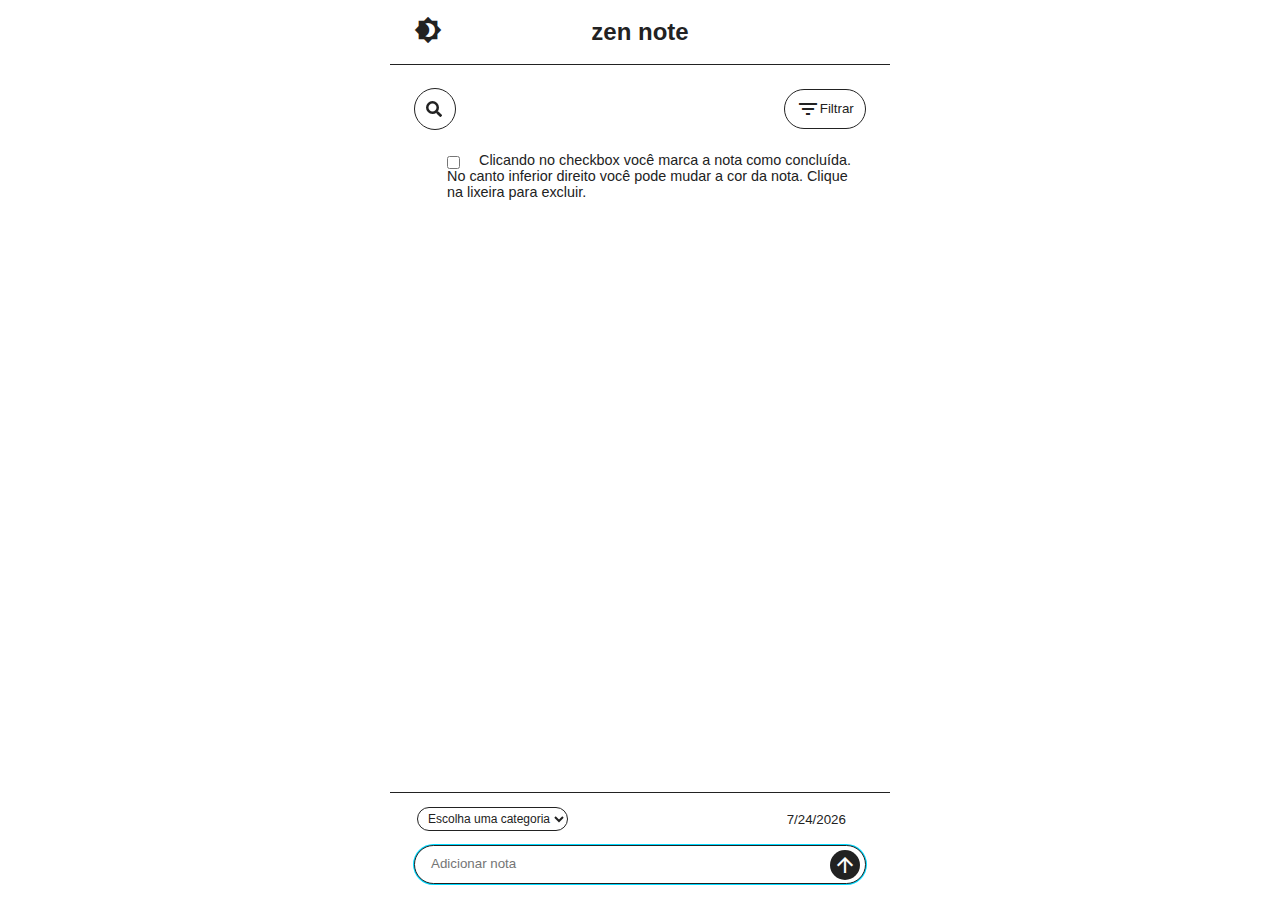
<file: index.html>
<!DOCTYPE html>
<html lang="pt-br">

<head>
    <meta charset="UTF-8">
    <meta http-equiv="X-UA-Compatible" content="IE=edge">
    <meta name="viewport" content="width=device-width, initial-scale=1, minimum-scale=1, maximum-scale=1">

    <link rel="stylesheet" href="./css/style.css">
    <link rel="stylesheet" href="https://pro.fontawesome.com/releases/v5.15.1/css/all.css">
    <link href="https://fonts.googleapis.com/icon?family=Material+Icons"
      rel="stylesheet">
                
    <link rel="shortcut icon" href="./assets/img/zen-note-icon.svg" type="image/x-icon">

    <title>zen note</title>
</head>

<body>

    <div id="main-container">
        <header>
            <div id="menu-superior">
                
                <div id="switch-theme">
                    <label for="handleTheme" id="theme-icons" class="material-icons">brightness_4</label>
                    <input id="handleTheme" class="form-check-input" type="checkbox" onclick="handleTheme(this)">
                </div>

                <div class="title">
                    <h1>zen note</h1>
                </div>    
                
            </div>

            <div class="container">
                <div class="wrap">

                    <div class="search" id="search">
                        <label for="searchInput">
                            <i class="fas fa-search"></i>
                        </label>
                        <input class="search-input" id="searchInput" type="search" placeholder="Pesquisar">
                    </div>
    
                    <div class="filter">
                        <button class="filter-btn">
                            <span class="material-icons">filter_list</span>
                            <span>Filtrar</span>
                        </button>
                    </div>

                    <div id="categories-container">
                        <div id="categories-header">
                            <span id="close-categories" class="far fa-arrow-right"></span>
                            <h3>Categorias</h3>
                            <span></span>
                        </div>
                    </div>

                </div>
            </div>
        </header>

        <main>
            
            <section>
                <div class="todo-container" id="todoContainer">

                    <div class="task">
                        <input class="check" type="checkbox">
                        <p class="title-task">Clicando no checkbox você marca a nota como concluída. No canto inferior direito você pode mudar a cor da nota. Clique na lixeira para excluir.</p>
                        <div class="options">
                            <span class="id-task">id: 0</span>
                            <span class="task-color green" title="green"></span>
                            <span class="task-color blue" title="blue"></span>
                            <span class="task-color red" title="red"></span>
                            <span class="task-color clear" title=""></span>
                        
                            <button class="delete-button">
                                <i class="fas fa-trash-alt"></i>
                            </button>
                        </div>
                        
                        <div class="modal-delete-todo">
                            <div class="container-sim-nao">
                                <div>
                                    <button class="sim-delete" type="button" >Excluir</button>
                                    <button class="nao-delete" type="button">Cancelar</button>
                                </div> 
                            </div>
                        </div>
                          
                    </div>


                </div>

            </section>

            <section class="section-add-todo" id="sectionAddTodo">
                <div class="add-todo">
                    <form class="add-todo-form" id="addForm" autocomplete="off">

                        <div class="extras" id="extras">
                            
                            <select name="categoria" id="">
                                <option value="">Escolha uma categoria</option>
                                <option value="Trabalho">Trabalho</option>
                                <option value="Estudo">Estudo</option>
                                <option value="Casa">Casa</option>
                            </select>
                            
                            <div class="data-incial">
                                <input type="text" name="data" id="data" readonly></input>
                            </div>
                        </div>

                        <div class="add-task" id="addTask">
                            <form id="text-form" action="">
                                <textarea id="addTaskInput" name="title" maxlength="150" rows="1"
                                    placeholder="Adicionar nota"></textarea>
                                <button type="submit">
                                    <span class="material-icons">arrow_upward</span>
                                </button>
                            </form>
                        </div>

                    </form>
                </div>
            </section>
        </main>
    </div>


<script src="./js/index.js"></script>
</body>

</html>
</file>
<file: css/style.css>
:root {
  --primary-color: #222222;
  --background-color: #ffffff;
}

* {
  margin: 0;
  padding: 0;
  box-sizing: border-box;
  font-family: 'Montserrat', sans-serif;
}

html {
  scroll-behavior: smooth;
}

body {
  color: var(--primary-color);
  background-color: var(--background-color);
  display: flex;
  align-items: center;
  justify-content: center;
  transition: all .25s ease;
}

button, a, select {
  cursor: pointer;
  border: 0;
  outline: 0;
  text-decoration: none;
}

a:visited {
  color: var(--primary-color);
}

input, textarea, select {
  background-color: var(--background-color);
  color: var(--primary-color);
}

#main-container {
  color: var(--primary-color);
  background-color: var(--background-color);
  width: 100%;
  max-width: 500px;
  height: 100vh;
  transition: all .25s ease;
}

.modal-delete-todo {
  width: 100%;
  height: 100%;
  position: absolute;
  background-color: #ffffff90;
  z-index: 1;
  top: 0;
  right: 0;
  display: none;
  align-items: center;
  justify-content: center;
  transition: all .25s ease;
}

.container-sim-nao {
  display: flex;
  align-items: center;
  justify-content: center;
  width: 100%;
  height: 100%;
}

.container-sim-nao button {
  border: solid 1px var(--primary-color);
  border-radius: 1rem;
  background-color: var(--primary-color);
  color: var(--background-color);
  height: 2rem;
  min-width: 5rem;
  padding: 0 1rem;
  margin: 0.5rem;
  transition: all .25s ease;
}

.container-sim-nao button:hover {
  background-color: var(--background-color);
  color: var(--primary-color);
  transform: scale(1.05);
}

.container-sim-nao button:first-child:hover {
  background-color: var(--background-color);
  color: #ff5050;
  border: solid 1px #ff5050;
  transform: scale(1.05);
}

input[type="checkbox"]#handleTheme {
  display: none;
}

#theme-icons .material-icons {
  display: flex;
}

#theme-icons {
  transition: all 1s ease;
  font-size: 1.75rem;
}

#theme-icons:hover {
  opacity: .8;
  transform: rotate(0deg) scale(1.05);
  cursor: pointer;
}

header {
  width: 100%;
  max-width: 500px;
  margin-top: 5rem;
  padding-bottom: 2rem;
}

.container {
  width: 100%;
  max-width: 500px;
  margin-inline: auto;
}

.title {
  display: flex;
  align-items: center;
  position: absolute;
  left: 50%;
  transform: translateX(-50%);
  text-align: center;
  cursor: pointer;
}

.title h1 {
  text-decoration: none;
  font-size: 1.5rem;
}

.wrap {
  position: fixed;
  left: auto;
  right: auto;
  width: 100%;
  max-width: 500px;
  display: flex;
  align-items: center;
  justify-content: space-between;
  padding: .5rem 1.5rem 0 1.5rem;
  z-index: 3;
}

.search {
  position: relative;
  flex: auto 1 1;
  z-index: 3;
}

.search label {
  position: absolute;
  left: .75rem;
  top: 50%;
  transform: translateY(-45%);
  cursor: pointer;
  z-index: 1;
}

.search-input {
  outline: 0;
  height: 2.6rem;
  padding-left: 2rem;
  padding-right: 0.5rem;
  width: 2rem;
  border-radius: 5rem;
  transform-origin: center right;
  transition: width .25s ease-in-out;
  border: solid 1px var(--primary-color);
  background-color: var(--background-color);
}

.search-input.active {
  width: 100%;
}

.filter-btn {
  display: flex;
  align-items: center;
  height: 2.5rem;
  padding-inline: 0.7rem;
  border-radius: 2rem;
  margin-left: 0.25rem;
  color: var(--primary-color);
  background-color: var(--background-color);
  border: solid 1px var(--primary-color);
}

.filter-btn {
  background-color: var(--background-color);
  color: solid 1px var(--primary-color);
}

#categories-container {
  position: absolute;
  top: -1rem;
  right: 0;
  border: solid 1px var(--primary-color);
  height: 100vh;
  background-color: var(--background-color);
  width: 75%;
  z-index: 3;
  opacity: 0;
  transform: translateX(100%);
  transition: all .25s ease;
}

#categories-container #categories-header {
  border-bottom: solid 1px var(--primary-color);
  display: flex;
  align-items: center;
  justify-content: space-between;
}

#categories-container #categories-header span {
  font-size: 1.5rem;
  padding: 1rem;
  transition: all .25s ease;
  cursor: pointer;
}

#categories-container #categories-header span:hover {
  transform: rotate(-15deg) scale(1.1);
}

#categories-container #categories-header h3 {
  font-size: 1rem;
}

.section-add-todo {
  width: 100%;
  max-width: 500px;
  position: fixed;
  bottom: 0;
  left: 50%;
  transform: translateX(-50%);
  background-color: var(--background-color);
  border-top: solid 1px var(--primary-color);
  padding: .5rem 1rem;
}

.section-add-todo .extras {
  display: flex;
  align-items: center;
  padding: 0 .71rem;
  justify-content: space-between;
  height: 0;
  overflow: hidden;
  transition: height .25s ease;
}

.section-add-todo .extras.active {
  height: 2.25rem;
}

.section-add-todo .extras > div {
  font-size: .75rem;
  padding: .5rem;
}

.section-add-todo .extras select {
  height: 1.5rem;
  font-size: .75rem;
  border-radius: 1rem;
  padding-left: .35rem;
  border: solid 1px var(--primary-color);
}

.section-add-todo .data-incial input {
  width: 4.5rem;
  border: none;
  padding: .25rem .25rem;
}

.section-add-todo .add-task {
  width: 100%;
  padding: 0.5rem;
  position: relative;
}

.section-add-todo .add-task textarea {
  display: flex;
  align-items: center;
  width: 100%;
  outline: none;
  resize: none;
  overflow: hidden;
  border: 1px solid var(--primary-color);
  padding: .5rem .5rem .5rem 1rem;
  border-radius: 2rem;
  line-height: 1.3rem;
  color: var(--primary-color);
}

.section-add-todo .add-task textarea:focus {
  box-shadow: 0 0 0 1px #00d9ff;
}

.section-add-todo .add-task button {
  position: absolute;
  right: 0.86rem;
  bottom: .75rem;
  color: var(--background-color);
  background-color: var(--primary-color);
  border-radius: 50%;
  height: 1.875rem;
  width: 1.875rem;
  display: flex;
  align-items: center;
  justify-content: center;
}

.todo-container {
  width: 90%;
  max-width: 500px;
  margin-inline: auto;
  padding: .5rem;
  display: flex;
  flex-direction: column;
  padding-bottom: 4.375rem;
  margin-top: 1rem;
}

.task {
  width: fit-content;
  border-radius: 0.75rem;
  padding: 0 1rem 0 .5rem;
  word-break: break-word;
  position: relative;
  transition: all .25s ease;
}

.task:last-child {
  margin-bottom: 2.2rem;
}

.task .title-task {
  word-wrap: break-word;
  font-size: .9rem;
  text-align: left;
  width: 100%;
  margin-left: 1rem;
  padding-top: 1rem;
}

.tachado p {
  text-decoration: line-through;
  opacity: .5;
}

.task .check {
  position: absolute;
  left: 1.5rem;
  top: 1.25rem;
  opacity: 1;
  width: 1em;
  height: 1em;
}

.task .check:checked + p {
  text-decoration: line-through;
  color: #00000030;
}

.task .check i {
  font-size: 1.5em;
}

.task p {
  text-indent: 2rem;
  transition: all .25s ease;
}

.task .options {
  display: flex;
  opacity: 0;
  justify-content: flex-end;
  align-items: center;
  padding: 0 1rem 0;
  transition: all .25s ease;
}

.task .options .id-task {
  /* margin-right: auto; */
  margin-right: 1rem;
  opacity: .3;
}

.task:hover .options {
  opacity: 1;
}

.task .options button span {
  background-color: var(--background-color);
  color: var(--primary-color);
  transition: transform .25s ease;
}

.task .options button span:hover {
  transform: scale(1.3);
}

.task .options .delete-button {
  background-color: var(--background-color);
  font-size: 1.5rem;
}

.task-color {
  height: 1rem;
  width: 1rem;
  border-radius: 1rem;
  margin-right: .5rem;
  cursor: pointer;
  transition: transform .25s ease;
}

.task-color:hover {
  transform: scale(1.2);
}

.task-color.green {
  background-color: #108a00;
}

.task-color.blue {
  background-color: #1353ca;
}

.task-color.red {
  background-color: #ff5050;
}

.task-color.clear {
  border: solid 1px var(--primary-color);
  margin-right: 1rem;
}

.fas.fa-trash-alt {
  color: var(--primary-color);
  transition: all .25s ease;
}

.fas.fa-trash-alt:hover {
  transform: rotate(5deg) scale(1.2);
}

#menu-superior {
  position: fixed;
  top: 0;
  width: 100%;
  max-width: 500px;
  color: var(--primary-color);
  background-color: var(--background-color);
  display: flex;
  align-items: center;
  justify-content: space-between;
  padding: 1rem 1.5rem;
  margin-bottom: 1rem;
  border-bottom: solid 1px var(--primary-color);
  z-index: 3;
  transition: all 0.25s ease;
}

#api-button span {
  color: var(--primary-color);
  font-size: 1.5rem;
  transition: all .25s ease-out;
}

#api-button span:hover {
  opacity: .8;
  transform: rotate(15deg) scale(1.05);
}

.api-card {
  background-color: var(--background-color);
  padding: 1.5rem;
  margin: 1rem 2rem;
  border-radius: .5rem;
}

.api-card > h2 {
  background-color: var(--background-color);
  padding: 5px;
  border-radius: 1rem;
  display: inline-block;
}

footer {
  border-top: solid 1px var(--primary-color);
  background-color: var(--background-color);
  width: 100%;
  max-width: 500px;
  padding: 1.5rem;
  text-align: center;
  position: fixed;
  bottom: 0;
  margin-top: solid 1px var(--primary-color);
}

footer > a {
  display: inline-block;
  background: linear-gradient(130deg, rgba(251, 251, 254, 0.9), rgba(251, 251, 254, 0.2));
  padding: .75rem 1.5rem;
  border-radius: .5rem;
  color: var(--primary-color);
  font-weight: 500;
  transition: .25s;
}

footer > a:hover {
  background: linear-gradient(130deg, #fbfbfe, rgba(251, 251, 254, 0.4));
}
</file>
